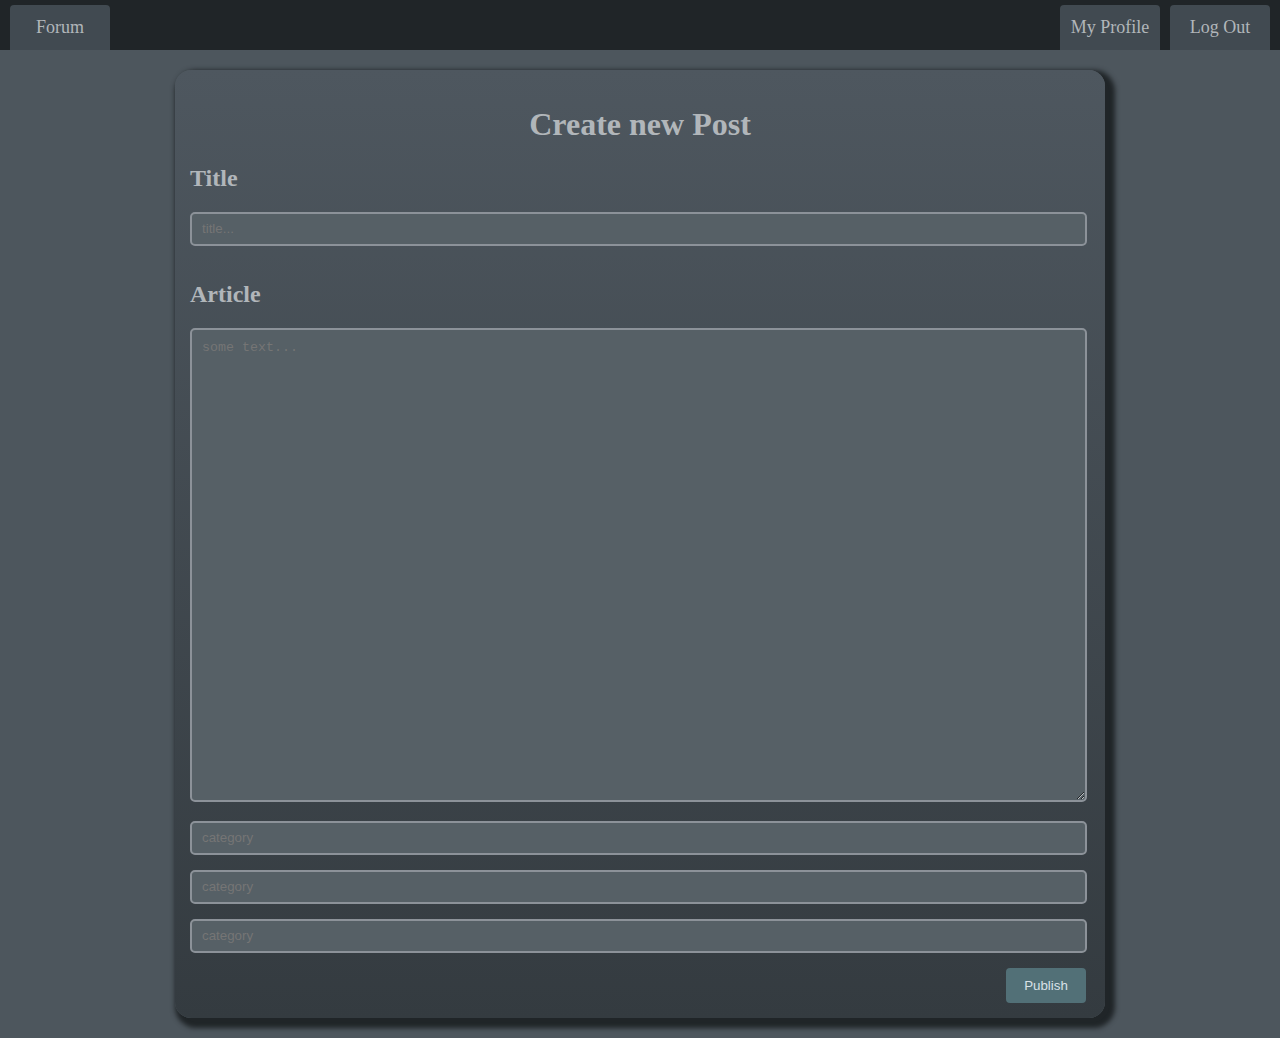
<file: ui/html/createPost.html>
<!DOCTYPE html>
<html lang="en">
  <head>
    <meta charset="UTF-8" />
    <meta http-equiv="X-UA-Compatible" content="IE=edge" />
    <meta name="viewport" content="width=device-width, initial-scale=1.0" />
    <title>Create post</title>
    <link
      rel="stylesheet"
      type="text/css"
      href="../static/style/createPost.css"
    />
  </head>
  <body>
    <div class="header">
      <div class="sub-head">
        <a class="head-links" href="http://localhost:8181/" method="GET">
          <div>Forum</div>
        </a>
      </div>
      <div class="d-flex">
        <div class="sub-head m-r-0">
          <a class="head-links" href="/users/profile" method="GET">
            <div>My Profile</div>
          </a>
        </div>
        <div class="sub-head">
          <form action="/auth/logout" method="POST">
            <button class="logOut" type="submit">Log Out</button>
          </form>
        </div>
      </div>
    </div>
    <div class="content">
      <div class="new-post">
        <h1>Create new Post</h1>
        <form action="/posts/" method="POST">
          <div>
            <h2>Title</h2>
            <input
              required
              type="text"
              id="title"
              name="title"
              value=""
              placeholder="title..."
            />
          </div>
          <div>
            <h2>Article</h2>
            <textarea
              required
              rows="30"
              type="text"
              id="body"
              name="body"
              value=""
              placeholder="some text..."
            ></textarea>
          </div>
          <div>
            <input
              required
              type="text"
              id="category"
              name="categories"
              value=""
              placeholder="category"
            />
          </div>
          <div>
            <input
              type="text"
              id="category"
              name="categories"
              value=""
              placeholder="category"
            />
          </div>
          <div>
            <input
              type="text"
              id="category"
              name="categories"
              value=""
              placeholder="category"
            />
          </div>
          <div class="publish">
            <button type="submit" value="Publish">Publish</button>
          </div>
        </form>
      </div>
    </div>
  </body>
</html>
</file>
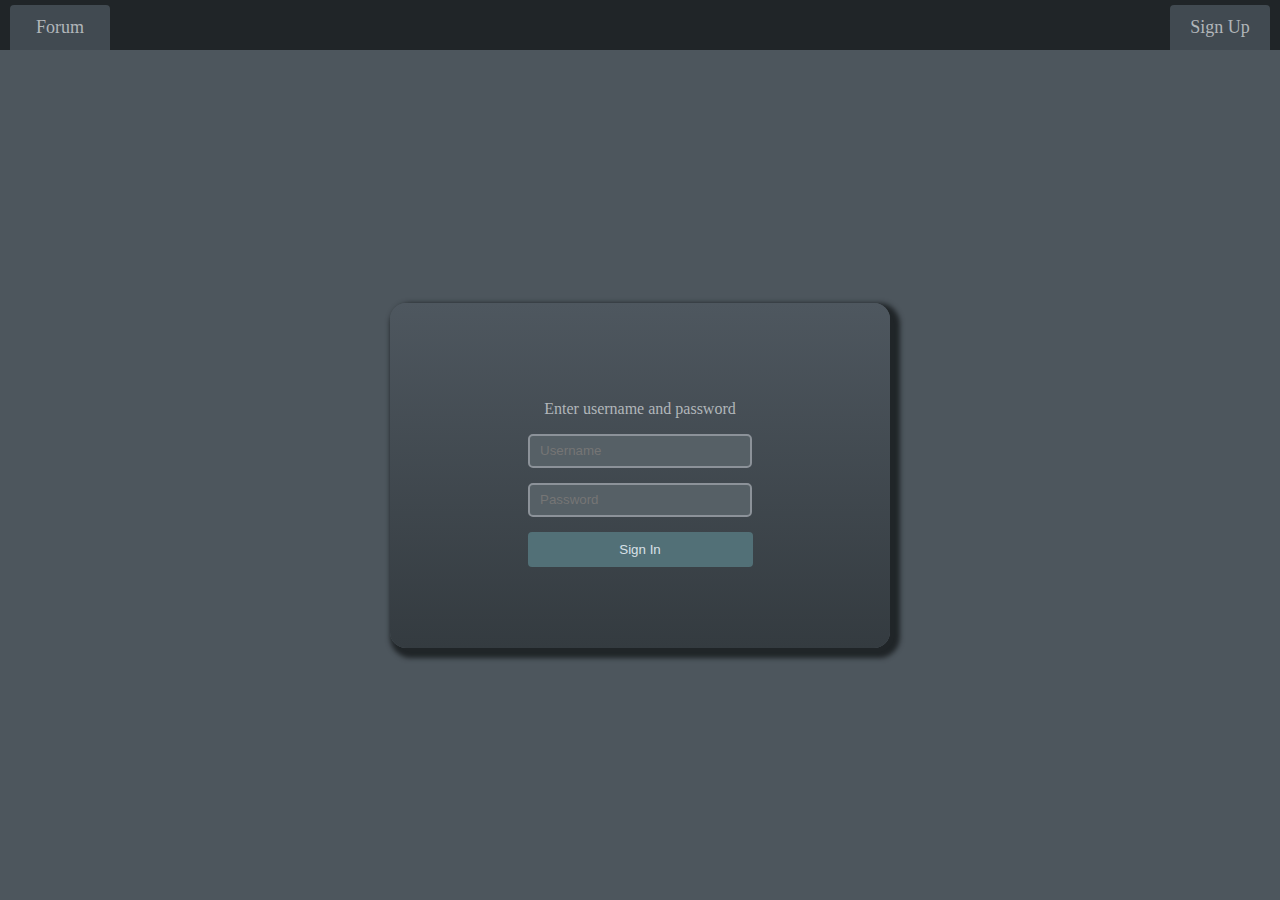
<file: ui/html/signin.html>
<!DOCTYPE html>
<html>
  <head>
    <link rel="stylesheet" type="text/css" href="../static/style/signStyle.css">
    <title>SignIn</title>
  </head>
  <body>
      <div class="header">
        <div class="sub-head">
          <a class="head-links" href="http://localhost:8181/" method="GET">
            <div>Forum</div>
          </a>
        </div>

        <div class="sub-head">
          <a class="head-links" href="/auth/signup" method="GET">
            <div>Sign Up</div>
          </a>
        </div>
      </div>
      
      <div class="content">
        <div class="login">
          <div class="title">
            <p>Enter username and password</p>
          </div>
          <div class="form">
            <form action="/auth/signin" method="POST">
              <div>
                <input required type="text" id="fname" name="username" placeholder="Username" value=""/>
              </div>

              <div>
                <input required type="password" id="lname" name="password" placeholder="Password" value=""/>
              </div>
              <div>
                <button type="submit" value="sign in">
                  Sign In
                </button>
              </div>
            </form>
          </div>
        </div>
      </div>
  </body>
</html>
</file>
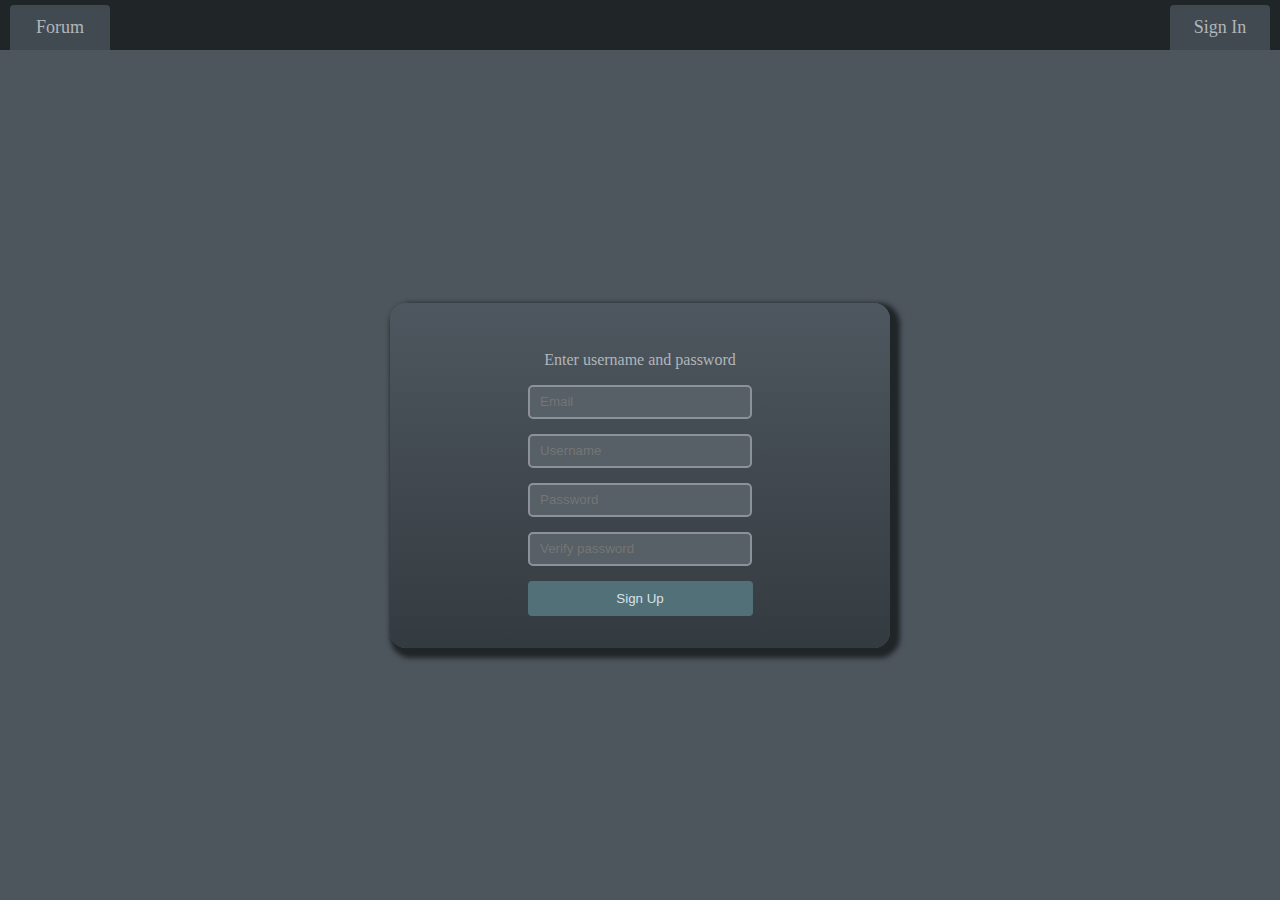
<file: ui/html/signup.html>
<!DOCTYPE html>
<html>
  <head>
    <link rel="stylesheet" type="text/css" href="../static/style/signStyle.css">
    <title>SignUp</title>
  </head>
  <body>
      <div class="header">
        <div class="sub-head">
          <a class="head-links" href="http://localhost:8181/" method="GET">
            <div>Forum</div>
          </a>
        </div>

        <div class="sub-head">
          <a class="head-links" href="/auth/signin" method="GET">
            <div>Sign In</div>
          </a>
        </div>
      </div>

      <div class="content">
        <div class="login">
          <div class="title">
            <p>Enter username and password</p>
          </div>
          <div class="form">
            <form action="/auth/signup" method="POST">
              <div>
                <input
                  type="email"
                  id="email"
                  name="email"
                  value=""
                  placeholder="Email"
                  required
                />
              </div>
              <div>
                <input required type="text" id="uname" name="username" placeholder="Username" value="" />
              </div>
              <div>
                <input required type="password" id="upass" name="password" placeholder="Password" value="" />
              </div>
              <div>
                <input
                  type="password"
                  id="upass"
                  name="passwordRepeat"
                  placeholder="Verify password"
                  value=""
                  required
                />
              </div>
              <div>
                <button type="submit" value="sign up">Sign Up</button>
              </div>
            </form>
          </div>
        </div>
      </div>
  </body>
</html>
</file>
<file: ui/static/style/createPost.css>
html,
body {
  width: 100%;
  height: 100%;
}
body {
  margin: 0;
}

span {
  color: #b1b6ba;
  font-size: 20px;
}

a {
  text-decoration: none;
}

h2,
h1 {
  color: #b1b6ba;
}

h1 {
  text-align: center;
}

.header {
  height: 50px;
  align-items: center;
  background-color: #202528;
  display: flex;
  justify-content: space-between;
  width: 100%;
}

.group-sub-head {
  display: flex;
  flex-direction: row;
  margin-right: 5px;
}

.sub-head {
  margin-left: 10px;
  margin-right: 10px;
  background-color: #414a51;
  height: 45px;
  width: 100px;
  border-radius: 4px 4px 0px 0px;
  margin-top: 5px;
}

.m-r-0 {
  margin-right: 0 !important;
}

.sub-head:hover {
  cursor: pointer;
  background: #596670;
  transition: 0.3s;
}

.head-links {
  text-align: center;
  display: flex;
  justify-content: center;
  height: 100%;
  align-items: center;
  color: #b1b6ba;
  font-size: large;
}

.content {
  display: flex;
  justify-content: center;
  min-height: calc(100% - 50px);
  background: #4d565d;
}

.new-post {
  margin: 20px 30px 20px;
  padding: 15px;
  background: linear-gradient(180deg, #4e575f 0%, #343b40 100%);
  border-radius: 16px;
  max-width: 900px;
  width: 100%;
  min-width: 300px;
  height: 100%;
  box-shadow: 5px 5px 5px 5px #202528;
}

form {
  width: 100%;
  height: 100%;
}

button {
  background: #527077;
  color: #d9e1e7;
  border-radius: 4px;
  border: none;
  width: 80px;
  height: 35px;
}

button:hover {
  background: #59868f;
  cursor: pointer;
  transition: 0.3s;
}

textarea {
  background: #566066;
  border-radius: 5px;
  padding: 10px;
  color: #ffffff;
  border: 2px solid #8c9299;
  margin-bottom: 15px;
  min-height: 250px;
  width: 97%;
  min-width: 97%;
  max-width: 97%;
}

input {
  background-color: #566066;
  padding: 0 10px;
  height: 30px;
  width: 97%;
  color: #ffffff;
  border-radius: 5px;
  border: 2px solid #8c9299;
  margin-bottom: 15px;
}

.publish {
  display: flex;
  justify-content: flex-end;
  margin-right: 4px;
}

.d-flex {
  display: flex !important;
}

.logOut {
  width: 100%;
  height: 45px;
  background: transparent;
  color: #b1b6ba;
  font-size: large;
  font-family: -webkit-body;
}

.logOut:hover {
  background: transparent;
}
</file>
<file: ui/static/style/signStyle.css>
html, body {
    width: 100%;
    height: 100%;
}

body {
    margin: 0;
}

a {
  text-decoration: none;
}

.header {
    height: 50px;
    align-items: center;
    background-color: #202528;
    display: flex;
    justify-content: space-between;
    width: 100%;
  }
  .sub-head {
    margin: 0 10px;
    background-color: #414A51;
    height: 45px;
    width: 100px;
    border-radius: 4px 4px 0px 0px;
    margin-top: 5px;
  }

  .sub-head:hover {
    cursor: pointer;
    background: #596670;
    transition: 0.3s;
  }

  .head-links {
    text-align: center;
    display: flex;
    justify-content: center;
    height: 100%;
    align-items: center;
    color: #B1B6BA;
    font-size: large;
  }

  .content {
    display: flex;
    justify-content: center;
    align-items: center;
    min-height: calc(100% - 50px);
    background: #4D565D;
  }

  .login {
    display: flex;
    justify-content: center;
    text-align: center;
    flex-direction: column;
    background: linear-gradient(180deg, #4E575F 0%, #343B40 100%);
    border-radius: 16px;
    width: 500px;
    height: 345px;
    box-shadow: 5px 5px 5px 5px #202528;
  }

  .title {
    color: #B1B6BA;
  }

  input {
    background-color: #566066;
    padding: 0 10px;
    height: 30px;
    width: 200px;
    color: #ffffff;
    border-radius: 5px;
    border: 2px solid #8C9299;
    margin-bottom: 15px;
  }
   button {
    background: #527077;
    color: #D9E1E7;
    border-radius: 4px;
    border: none;
    width: 225px;
    height: 35px;

   }
   button:hover {
    background: #59868F;
    cursor: pointer;
    transition: 0.3s;
   }
</file>
